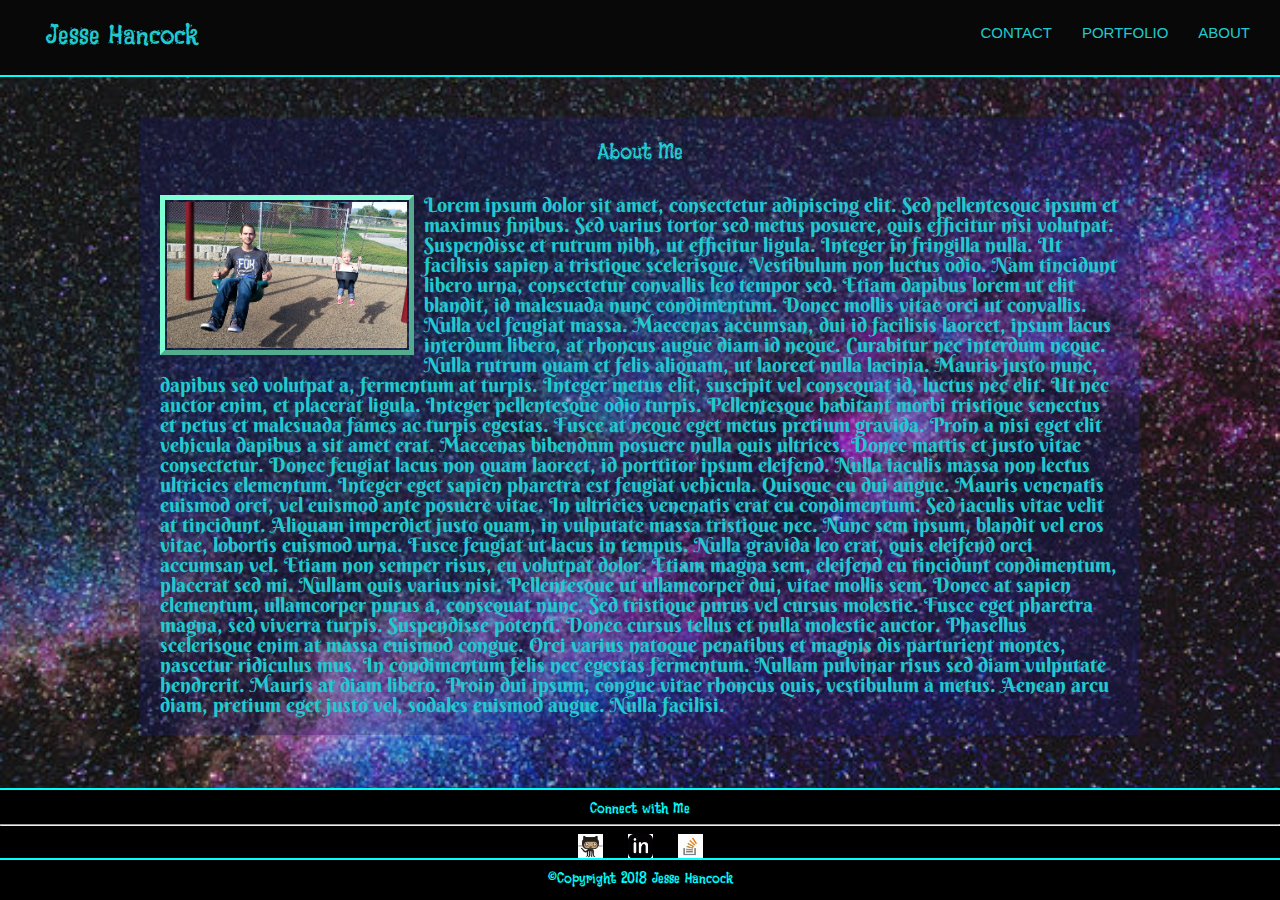
<file: index.html>
<!DOCTYPE html>
<html lang="en">
   <head>
      <meta charset="UTF-8">
      <meta name="viewport" content="width=device-width, initial-scale=1.0">
      <meta http-equiv="X-UA-Compatible" content="ie=edge">
      <title>
         Jesse's Portfolio
      </title>
      <link rel="icon" href="assets/images/teamrocketsteal.jpg">
      <link rel="stylesheet" type="text/css" href="assets/css/reset.css">
      <link rel="stylesheet" type="text/css" href="assets/css/style.css">
      <link href="https://fonts.googleapis.com/css?family=Berkshire+Swash|Black+And+White+Picture" rel="stylesheet">
   </head>
   <body>
      <header>
         <div class="name-logo">
            Jesse Hancock
         </div>
         <div>
            <ul>
               <li class="navbutton"><a href="index.html">ABOUT</a></li>
               <li class="navbutton"><a href="portfolio.html">PORTFOLIO</a></li>
               <li class="navbutton"><a href="contact.html">CONTACT</a></li>
            </ul>
         </div>
      </header>
      <div class="mainContainer">
         <section id="main-bio">
           <div class="pagetitle">
             <strong><h2>About Me</h2></strong>
           </div>  
            <img id="bio-image" src="assets/images/croppedpark.jpg" alt="assets/images/tyranitar1.jpg">
            <p>Lorem ipsum dolor sit amet, consectetur adipiscing elit. Sed pellentesque ipsum et maximus finibus. Sed varius tortor sed metus posuere, quis efficitur nisi volutpat. Suspendisse et rutrum nibh, ut efficitur ligula. Integer in fringilla nulla. Ut facilisis sapien a tristique scelerisque. Vestibulum non luctus odio. Nam tincidunt libero urna, consectetur convallis leo tempor sed. Etiam dapibus lorem ut elit blandit, id malesuada nunc condimentum. Donec mollis vitae orci ut convallis. Nulla vel feugiat massa. Maecenas accumsan, dui id facilisis laoreet, ipsum lacus interdum libero, at rhoncus augue diam id neque. Curabitur nec interdum neque. Nulla rutrum quam et felis aliquam, ut laoreet nulla lacinia. Mauris justo nunc, dapibus sed volutpat a, fermentum at turpis.

                Integer metus elit, suscipit vel consequat id, luctus nec elit. Ut nec auctor enim, et placerat ligula. Integer pellentesque odio turpis. Pellentesque habitant morbi tristique senectus et netus et malesuada fames ac turpis egestas. Fusce at neque eget metus pretium gravida. Proin a nisi eget elit vehicula dapibus a sit amet erat. Maecenas bibendum posuere nulla quis ultrices. Donec mattis et justo vitae consectetur. Donec feugiat lacus non quam laoreet, id porttitor ipsum eleifend. Nulla iaculis massa non lectus ultricies elementum. Integer eget sapien pharetra est feugiat vehicula. Quisque eu dui augue.
                
                Mauris venenatis euismod orci, vel euismod ante posuere vitae. In ultricies venenatis erat eu condimentum. Sed iaculis vitae velit at tincidunt. Aliquam imperdiet justo quam, in vulputate massa tristique nec. Nunc sem ipsum, blandit vel eros vitae, lobortis euismod urna. Fusce feugiat ut lacus in tempus. Nulla gravida leo erat, quis eleifend orci accumsan vel.
                
                Etiam non semper risus, eu volutpat dolor. Etiam magna sem, eleifend eu tincidunt condimentum, placerat sed mi. Nullam quis varius nisi. Pellentesque ut ullamcorper dui, vitae mollis sem. Donec at sapien elementum, ullamcorper purus a, consequat nunc. Sed tristique purus vel cursus molestie. Fusce eget pharetra magna, sed viverra turpis. Suspendisse potenti.
                
                Donec cursus tellus et nulla molestie auctor. Phasellus scelerisque enim at massa euismod congue. Orci varius natoque penatibus et magnis dis parturient montes, nascetur ridiculus mus. In condimentum felis nec egestas fermentum. Nullam pulvinar risus sed diam vulputate hendrerit. Mauris at diam libero. Proin dui ipsum, congue vitae rhoncus quis, vestibulum a metus. Aenean arcu diam, pretium eget justo vel, sodales euismod augue. Nulla facilisi.
            </p>
         </section>
      </div>
   </body>
   <footer class="connectfooter">
      <div>
       <h3 >Connect with Me</h3>
       <hr >
         <a href="https://github.com/Snappyninja" target="_blank"><img class="connect-img" src="assets/images/github.jpg" alt="Github"></a>
         <a href="https://www.linkedin.com/in/jesse-hancock/" target="_blank"><img class="connect-img" src="assets/images/linkedin.jpg" alt="Linkedin"></a>
         <a href="https://stackoverflow.com/users/9410759/jesse-hancock?tab=profile" target="_blank"><img class="connect-img" src="assets/images/stackoverflow.jpg" alt="Stackoverflow"></a>
       </div>
    </footer>
   <footer>©Copyright 2018 Jesse Hancock</footer>
</html>
</file>
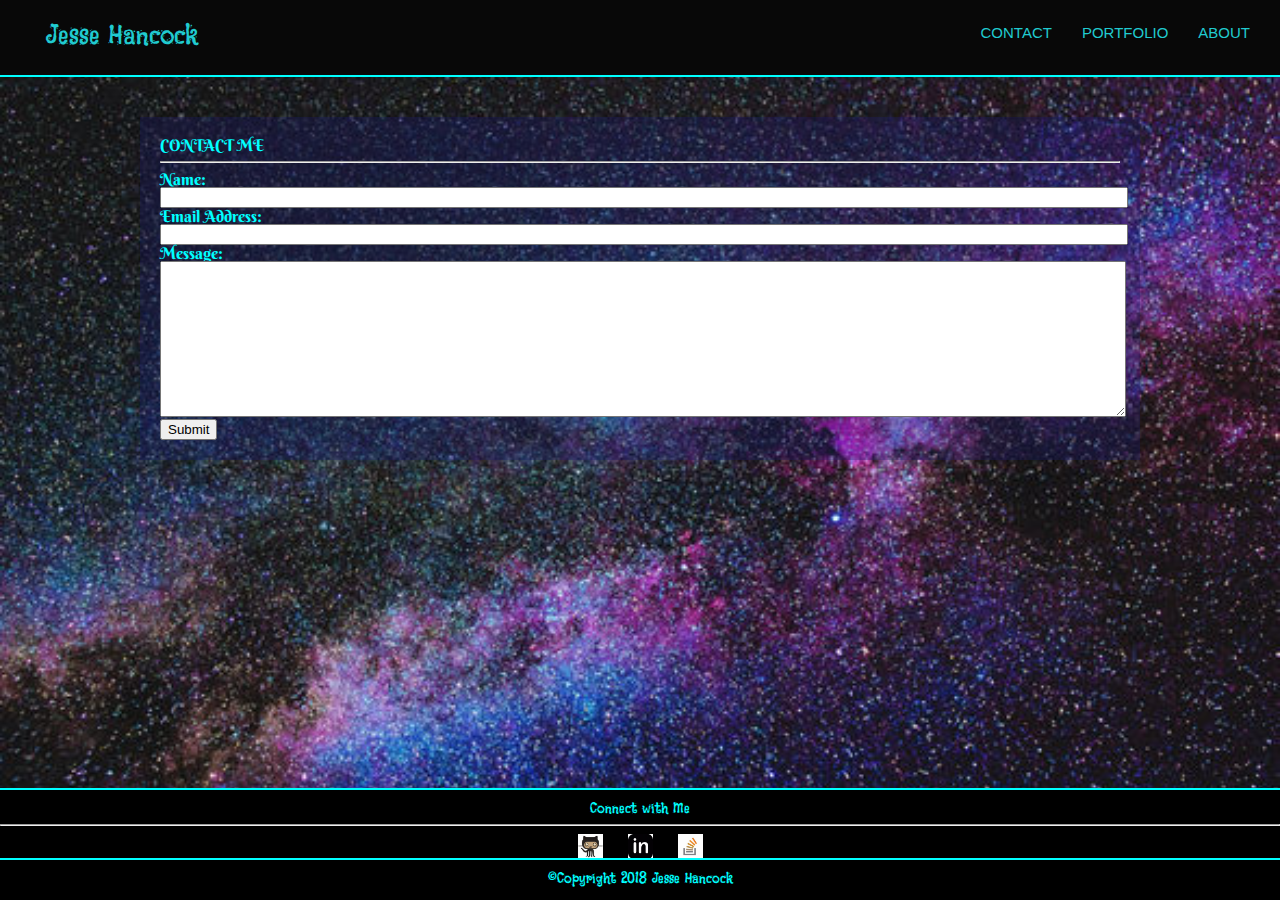
<file: contact.html>
<!DOCTYPE html>
<html lang="en">
   <!--CONTAINS LINKS FOR ICON IMAGE AND CSS FILES. PAGE NAME-->
   <head>
      <meta charset="UTF-8">
      <meta name="viewport" content="width=device-width, initial-scale=1.0">
      <meta http-equiv="X-UA-Compatible" content="ie=edge">
      <title>Document</title>
      <link rel="icon" href="assets/images/Teamrocket factory.png">
      <link rel="stylesheet" type="text/css" href="assets/css/reset.css">
      <link rel="stylesheet" type="text/css" href="assets/css/style.css">
      <link href="https://fonts.googleapis.com/css?family=Berkshire+Swash|Black+And+White+Picture" rel="stylesheet">
   </head>
   
      <header>      
         <div class="name-logo">
            Jesse Hancock
         </div>
         <div>
            <ul>
               <li class="navbutton"><a href="index.html">ABOUT</a></li>
               <li class="navbutton"><a href="portfolio.html">PORTFOLIO</a></li>
               <li class="navbutton"><a href="contact.html">CONTACT</a></li>
            </ul>
         </div>
      </header>
      <body>
        <div class="mainContainer">
            <strong><h2>CONTACT ME</h2></strong>
                <hr>
                <form action="">
                    Name:<br> 
                    <input type="text" class="pains" name="name"><br>
                    Email Address:<br> 
                    <input type="text" class="pains" name="email"><br>
                    Message:<br> 
                    <textarea name="message" id="message" class="pains" rows="10"></textarea><br>
                    <input type="submit" value="Submit">
                </form>			
        </div>
      </body>
   <footer class="connectfooter">
     <div>
      <h3 >Connect with Me</h3>
      <hr >
        <a href="https://github.com/Snappyninja" target="_blank"><img class="connect-img" src="assets/images/github.jpg" alt="Github"></a>
        <a href="https://www.linkedin.com/in/jesse-hancock/" target="_blank"><img class="connect-img" src="assets/images/linkedin.jpg" alt="Linkedin"></a>
        <a href="https://stackoverflow.com/users/9410759/jesse-hancock?tab=profile" target="_blank"><img class="connect-img" src="assets/images/stackoverflow.jpg" alt="Stackoverflow"></a>
      </div>
    </footer>
  <footer>©Copyright 2018 Jesse Hancock</footer>
</html>
</file>
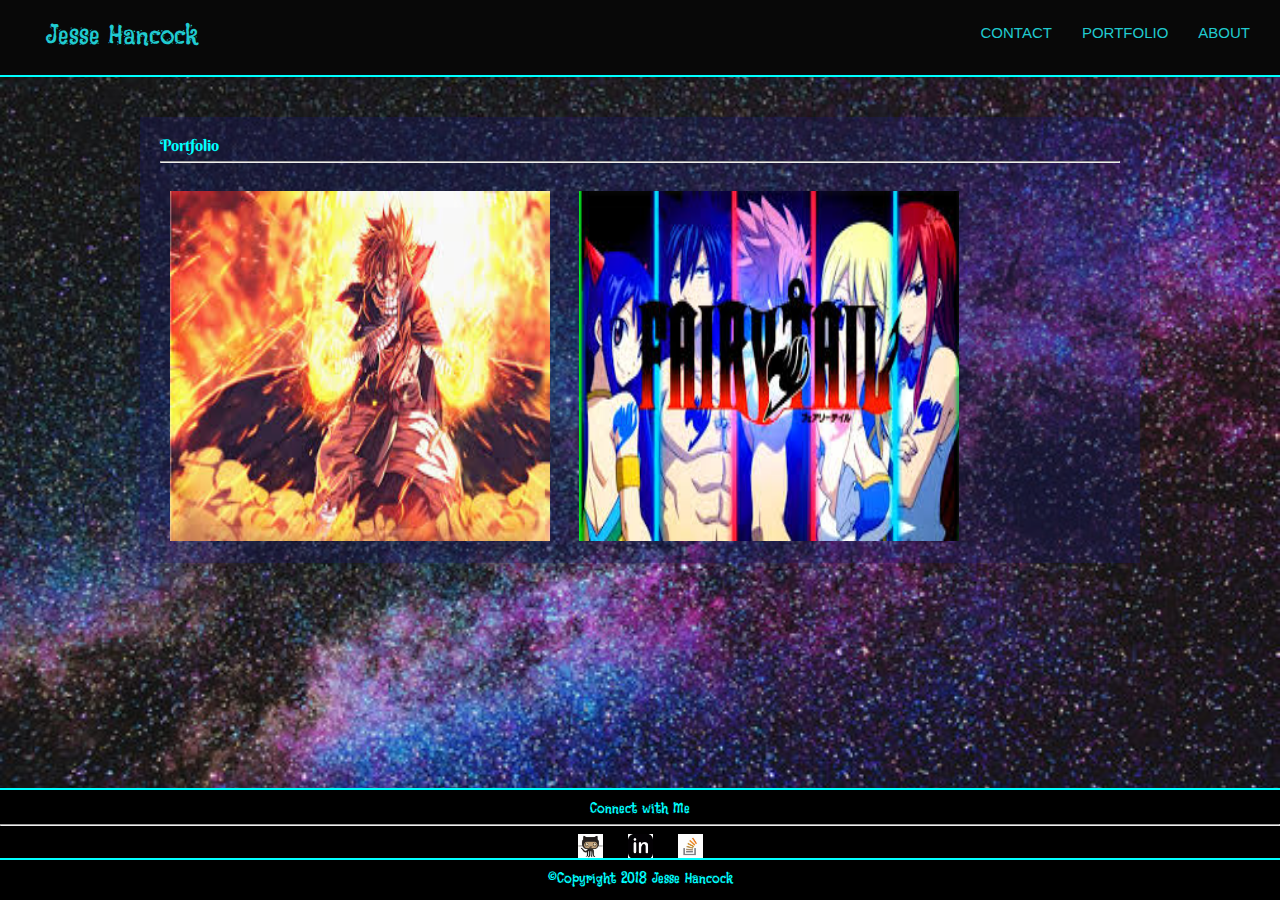
<file: portfolio.html>
<!DOCTYPE html>
<html lang="en">
   <head>
      <meta charset="UTF-8">
      <meta name="viewport" content="width=device-width, initial-scale=1.0">
      <meta http-equiv="X-UA-Compatible" content="ie=edge">
      <title>Document</title>
      <link rel="icon" href="assets/images/Teamrocket factory.png">
      <link rel="stylesheet" type="text/css" href="assets/css/reset.css">
      <link rel="stylesheet" type="text/css" href="assets/css/style.css">
      <link href="https://fonts.googleapis.com/css?family=Berkshire+Swash|Black+And+White+Picture" rel="stylesheet">
   </head>
   <body>
      <header>
         <div class="name-logo">
            Jesse Hancock
         </div>
         <div>
            <ul>
               <li class="navbutton"><a href="index.html">ABOUT</a></li>
               <li class="navbutton"><a href="portfolio.html">PORTFOLIO</a></li>
               <li class="navbutton"><a href="contact.html">CONTACT</a></li>
            </ul>
         </div>
      </header>
      <div class="mainContainer">
         <h1>Portfolio</h1>
         <hr>
         <div class="portfolio-me">
            <a href="#"><img class="portfolio-img" src="assets/images/natsu.jpg" alt="things"></a>
            <a href="#"><img class="portfolio-img" src="assets/images/farytail1.jpg" alt="stuff"></a>
            <!-- <img class="portfolio-img" src="assets/images/comingsoon.JPG" alt=""> -->
            <!-- <img class="portfolio-img" src="assets/images/comingsoon.JPG" alt=""> -->
         </div>
      </div>
   </body>
   <footer class="connectfooter">
      <div>
         <h3 >Connect with Me</h3>
         <hr >
         <a href="https://github.com/Snappyninja" target="_blank"><img class="connect-img" src="assets/images/github.jpg" alt="Github"></a>
         <a href="https://www.linkedin.com/in/jesse-hancock/" target="_blank"><img class="connect-img" src="assets/images/linkedin.jpg" alt="Linkedin"></a>
         <a href="https://stackoverflow.com/users/9410759/jesse-hancock?tab=profile" target="_blank"><img class="connect-img" src="assets/images/stackoverflow.jpg" alt="Stackoverflow"></a>
      </div>
   </footer>
   <footer>©Copyright 2018 Jesse Hancock</footer>
</html>
</file>
<file: assets/css/style.css>
title {
   
}

body {
    clear: both;
    font-family: 'Arial', 'Helvetica Neue', Helvetica, sans-serif;
    background-image: url("../images/space1.jpg");
    background-size: cover;
}
header {
	background-color: rgb(8, 8, 8);
	border-bottom: 2px solid cyan;
    width: 100%;
    height:75px;
    margin-bottom:20px;
    
}

.name-logo {
	float: left;
	color: #20cbd0;
	padding: 20px;
	margin-left: 2%;
	font-size: 30px;
	font-family: 'Black And White Picture', sans-serif;
	width: 195px;
}

ul li a {
	float: right;
	font-family: 'Arial', 'Helvetica Neue', Helvetica, sans-serif;
	margin-right: 30px;
	margin-top: 25px;
	text-decoration: none;
	color: #20cbd0;
	font-size: 15px;
}

ul li a:hover {
	color: #666;
}

.container {
    clear: both;
}

.pagetitle {
    padding: 2px;
    margin-bottom: 3%;
    font-size: 25px;
    text-align: center;
    

}
#bio-image {
    float: left;
    padding: 2px;
    border-style: outset;
    border-width: 5px;
    border-color: aquamarine;
    margin-bottom: 10px;
    margin-right: 10px;
    width: 25%;
    height: 20%;
    
    
}

#main-bio {
    font-family: 'Berkshire Swash', cursive;
    color:#20cbd0;
    
}

.pagetitle {
    font-family: 'Black And White Picture', sans-serif;
    
}

#main-bio p {
    position: initial;
    font-size: 20px;
   
}

/* style for contact.hml page.*/

.contact {
    width: 100%;
    text-align: left
   

}

.mainContainer {
    clear: both;
    max-width:960px;
    margin-left: auto;
    margin-right: auto;
    margin-top:40px;
    padding-top: 20px;
    padding-bottom: 20px;
    color:cyan;
    background-color:rgba(25, 25, 112, 0.315);
    font-family: 'Berkshire Swash', cursive;
    padding-left: 20px;
    padding-right: 20px;
}

.pains {
    width: 100%;
    
}

.formcontainer h2 {
    font-family: 'Black And White Picture', sans-serif;
    font-size: 24px;
}

.connect-container {
    clear: both;
	float: left;
	width: 300px;
	height: 200px;
	background-color:rgba(25, 25, 112, 0.315);
	border: 2px solid #ccc;
    margin-left: 30px;
    margin-top: 30px;
    margin-bottom: 30px;
}

footer {
    height: 30px;
    width: 100%;
    position: fixed;
    bottom: 0;
    text-align: center;
    background-color: black;
    border-top: 2px solid cyan;
    padding-top: 10px;
    font-family: 'Black And White Picture', sans-serif;
    color:cyan;
}

.connectfooter {
    height: 100px;
    width: 100%;
    position: fixed;
    bottom: 30;
    text-align: center;
    background-color:black;
    border-top: 2px solid cyan;
    padding-top: 10px;
    font-family: 'Black And White Picture', sans-serif;
    color:cyan;
}

.connect-img {
    height: 25px;
    width: 25px;
    margin-left: 10px;
    margin-right: 10px;
}

.portfolio-img {
	height: 350px;
	width: 380px;
	margin-right: 15px;
	margin-left: 10px;
	margin-top: 20px;

}
</file>
